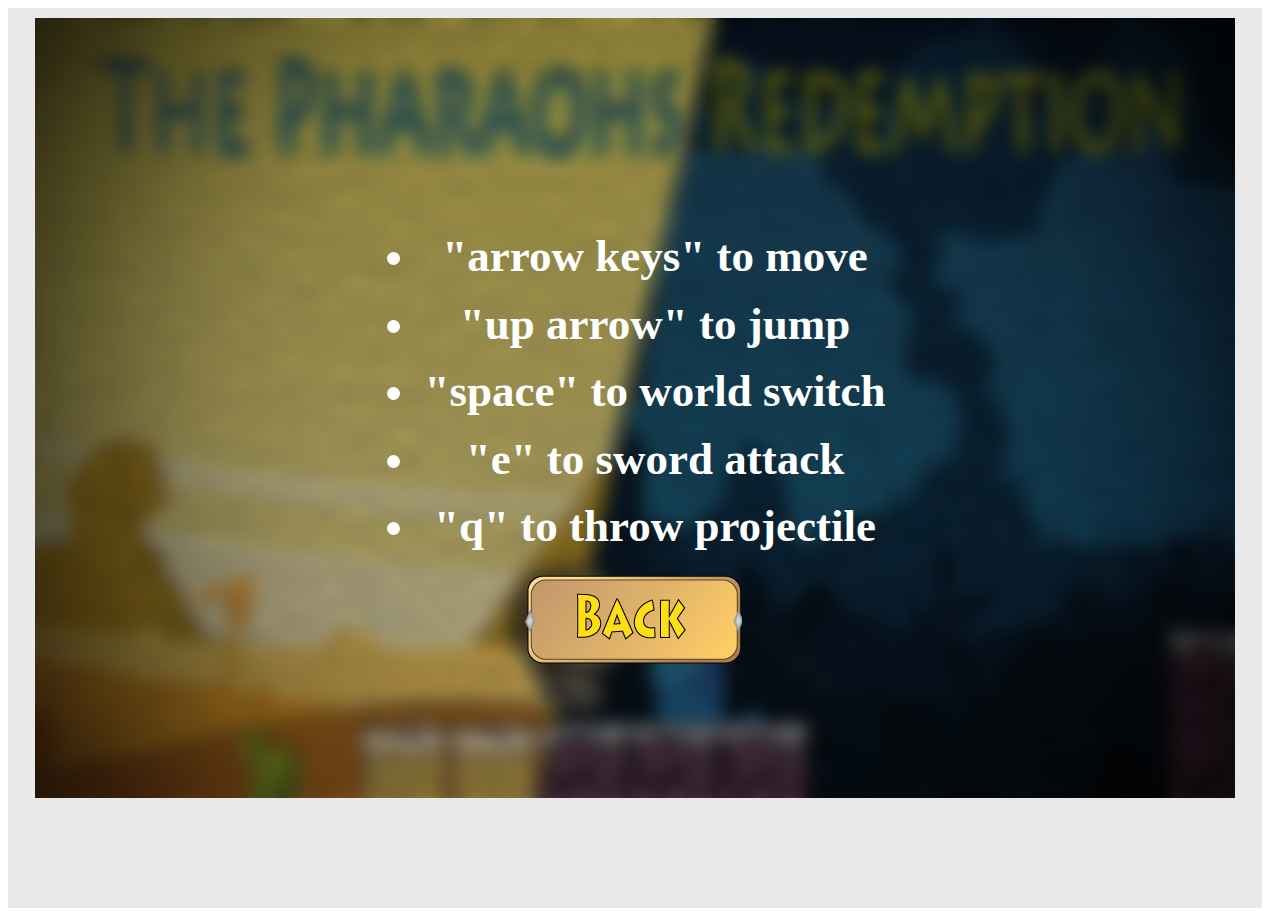
<file: menu/controls.html>
<!DOCTYPE html>
<html lang="en">
<head>
    <title>The Pharaohs Redemption</title>
    <link rel="stylesheet" href="menuStyle.css">
</head>
    <body> 
        <div id="menuBackground">
            <div id="menu">
                <div id="words" style="line-height: 1.5em; width:510px">
                    <ul>
                        <li>"arrow keys" to move</li>
                        <li>"up arrow" to jump</li>
                        <li>"space" to world switch</li>
                        <li>"e" to sword attack</li>
                        <li>"q" to throw projectile</li>
                    </ul>
                </div>
                <div >
                    <button id="backBtn" onclick="window.location.href = './../index.html';"></button>
                
                </div>
            </div>
        </div>
    <script>
        var button = document.getElementById("backBtn");
        button.addEventListener("mouseenter", function(){
            this.style.filter = "brightness(85%)";
        });
        button.addEventListener("mouseleave", function(){
            this.style.filter = "brightness(100%)";
        });
        button.addEventListener("mousedown", function(){
            this.style.filter = "brightness(70%)";
        });
        button.addEventListener("mouseup", function(){
            this.style.filter = "brightness(85%)";
        });
    </script>
    </body>
</html>
</file>
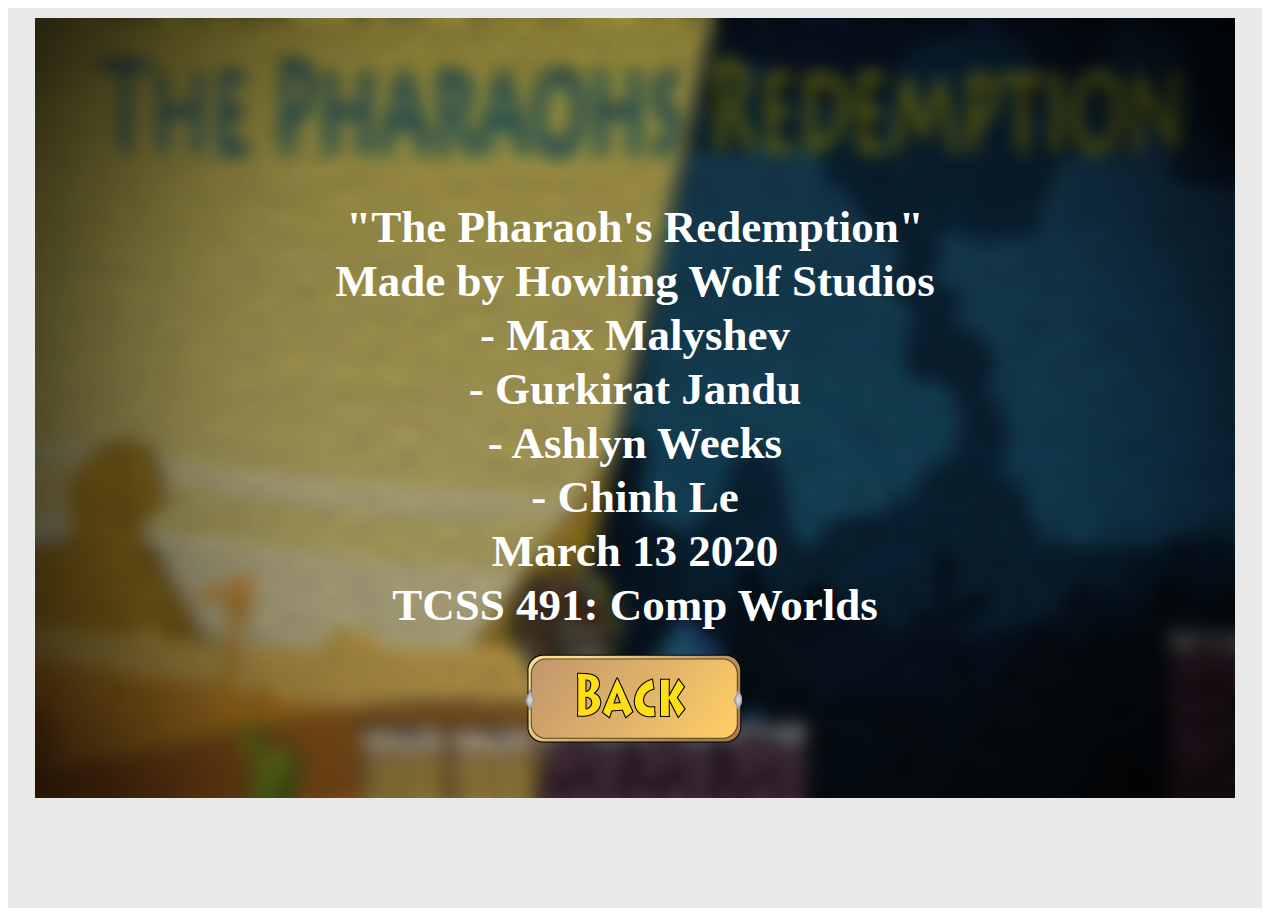
<file: menu/credits.html>
<!DOCTYPE html>
<html lang="en">
<head>
    <title>The Pharaohs Redemption</title>
    <link rel="stylesheet" href="menuStyle.css">
</head>
    <body> 
        <div id="menuBackground">
            <div id="menu">
                <div id="words">
                    <p>"The Pharaoh's Redemption"</p>
                    <p>Made by Howling Wolf Studios</p>
                    <p>     - Max Malyshev</p>
                    <p>     - Gurkirat Jandu</p>
                    <p>     - Ashlyn Weeks</p>
                    <p>     - Chinh Le</p>
                    <p>March 13 2020</p>
                    <p>TCSS 491: Comp Worlds</p>
                </div>
                <div >
                    <button id="backBtn" onclick="window.location.href = './../index.html';"></button>
                
                </div>
            </div>
        </div>
    <script>
        var button = document.getElementById("backBtn");
        button.addEventListener("mouseenter", function(){
            this.style.filter = "brightness(85%)";
        });
        button.addEventListener("mouseleave", function(){
            this.style.filter = "brightness(100%)";
        });
        button.addEventListener("mousedown", function(){
            this.style.filter = "brightness(70%)";
        });
        button.addEventListener("mouseup", function(){
            this.style.filter = "brightness(85%)";
        });
    </script>
    </body>
</html>
</file>
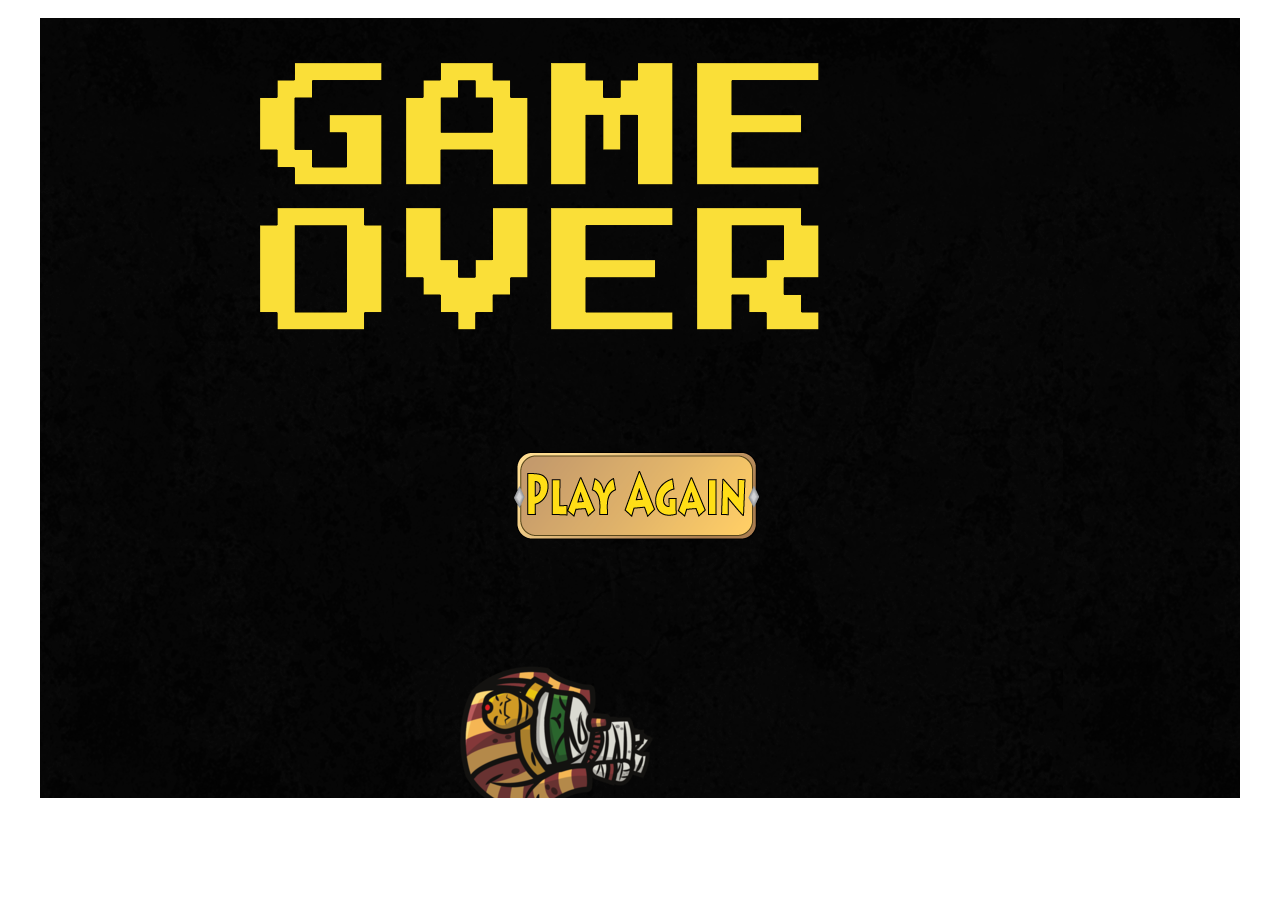
<file: menu/gameover.html>
<!DOCTYPE html>
<html lang="en">
<link rel="stylesheet" href="menuStyle.css">
	<body style="text-align: center;">
		<div id ="gameover" style="
		text-align: center;
		display:inline-block;
		">
			<div class="wrapper">
				<button id="playBtn" class="button" onclick="window.location.href = './../index.html';" style="
				background-image: url('./../assets/menu/PlayAgain.png');
				left: 40%;
				width: 250px;
				height: 90px;
				background-repeat: no-repeat;
				background-color: transparent;
				outline: none;
				border: none;
				display: inline-block;
				"></button>
			</div>
		</div>
    </body>
</html>
</file>
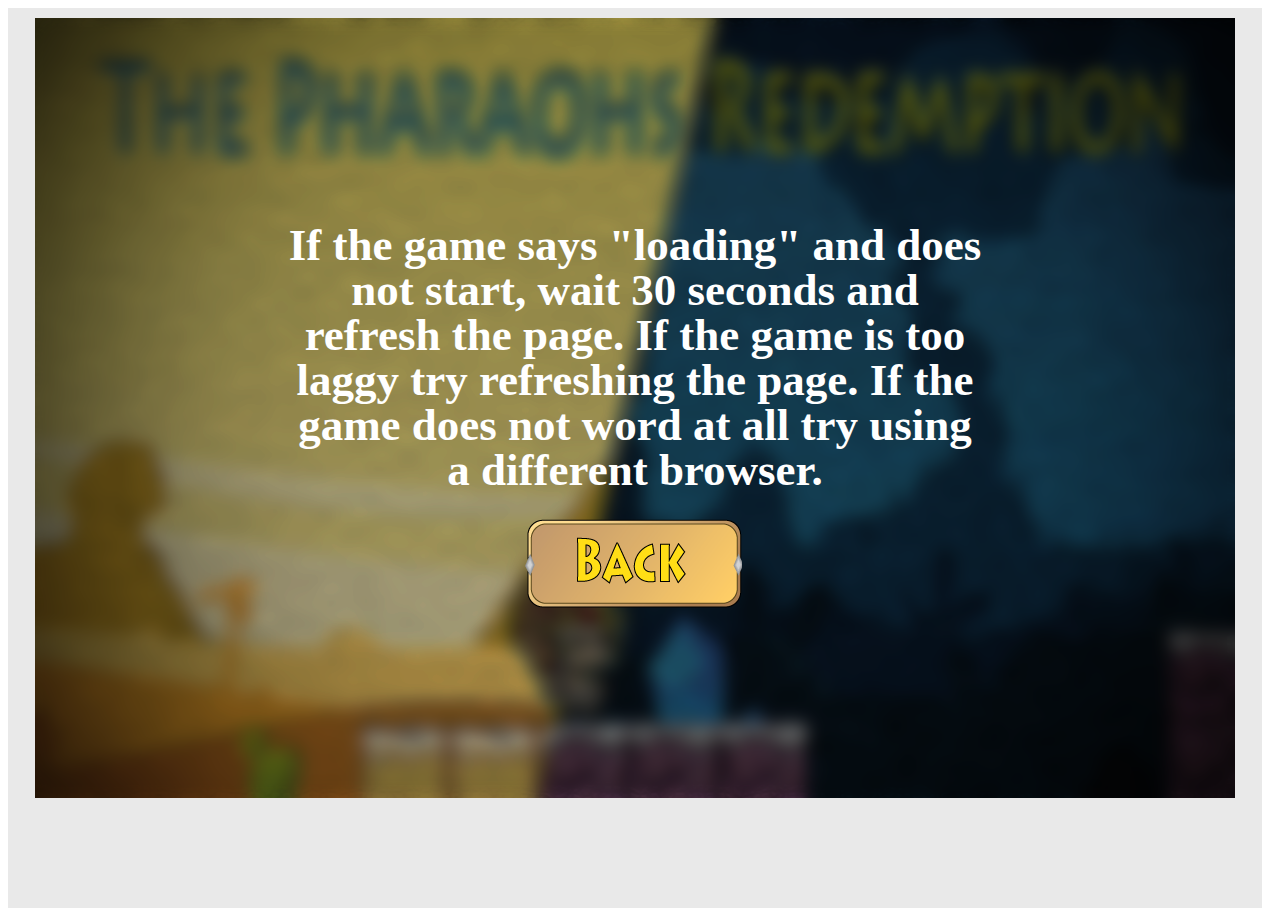
<file: menu/help.html>
<!DOCTYPE html>
<html lang="en">
<head>
    <title>The Pharaohs Redemption</title>
    <link rel="stylesheet" href="menuStyle.css">
</head>
    <body> 
        <div id="menuBackground">
            <div id="menu">
                <div id="words" style="line-height: 1em;">
                    <p> If the game says "loading" and does not start, wait 30
                        seconds and refresh the page. If the game is too laggy
                        try refreshing the page. If the game does not word at all
                        try using a different browser. 
                    </p>
                </div>
                <div >
                    <button id="backBtn" onclick="window.location.href = './../index.html';"></button>
                
                </div>
            </div>
        </div>
    <script>
        var button = document.getElementById("backBtn");
        button.addEventListener("mouseenter", function(){
            this.style.filter = "brightness(85%)";
        });
        button.addEventListener("mouseleave", function(){
            this.style.filter = "brightness(100%)";
        });
        button.addEventListener("mousedown", function(){
            this.style.filter = "brightness(70%)";
        });
        button.addEventListener("mouseup", function(){
            this.style.filter = "brightness(85%)";
        });
    </script>
    </body>
</html>
</file>
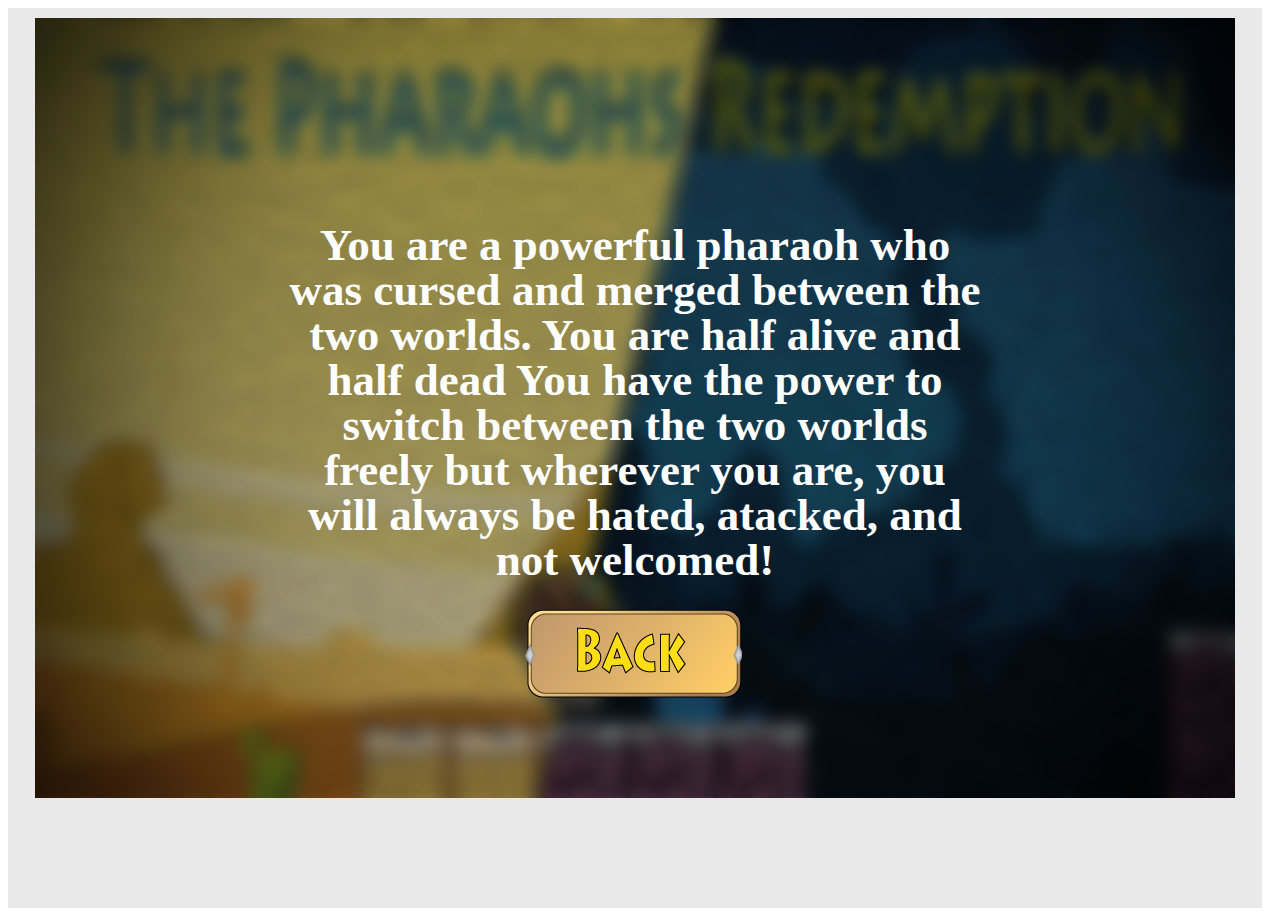
<file: menu/story.html>
<!DOCTYPE html>
<html lang="en">
<head>
    <title>The Pharaohs Redemption</title>
    <link rel="stylesheet" href="menuStyle.css">
</head>
    <body> 
        <div id="menuBackground">
            <div id="menu">
                <div id="words" style="line-height: 1em;">
                    <p> 
                        You are a powerful pharaoh who was cursed and merged between the two worlds. You are half alive and half dead
                        You have the power to switch between the two worlds freely
                        but wherever you are, you will always be hated, atacked, and not welcomed!
                    </p>

                </div>
                <div >
                    <button id="backBtn" onclick="window.location.href = './../index.html';"></button>
                
                </div>
            </div>
        </div>
    <script>
        var button = document.getElementById("backBtn");
        button.addEventListener("mouseenter", function(){
            this.style.filter = "brightness(85%)";
        });
        button.addEventListener("mouseleave", function(){
            this.style.filter = "brightness(100%)";
        });
        button.addEventListener("mousedown", function(){
            this.style.filter = "brightness(70%)";
        });
        button.addEventListener("mouseup", function(){
            this.style.filter = "brightness(85%)";
        });
    </script>
    </body>
</html>
</file>
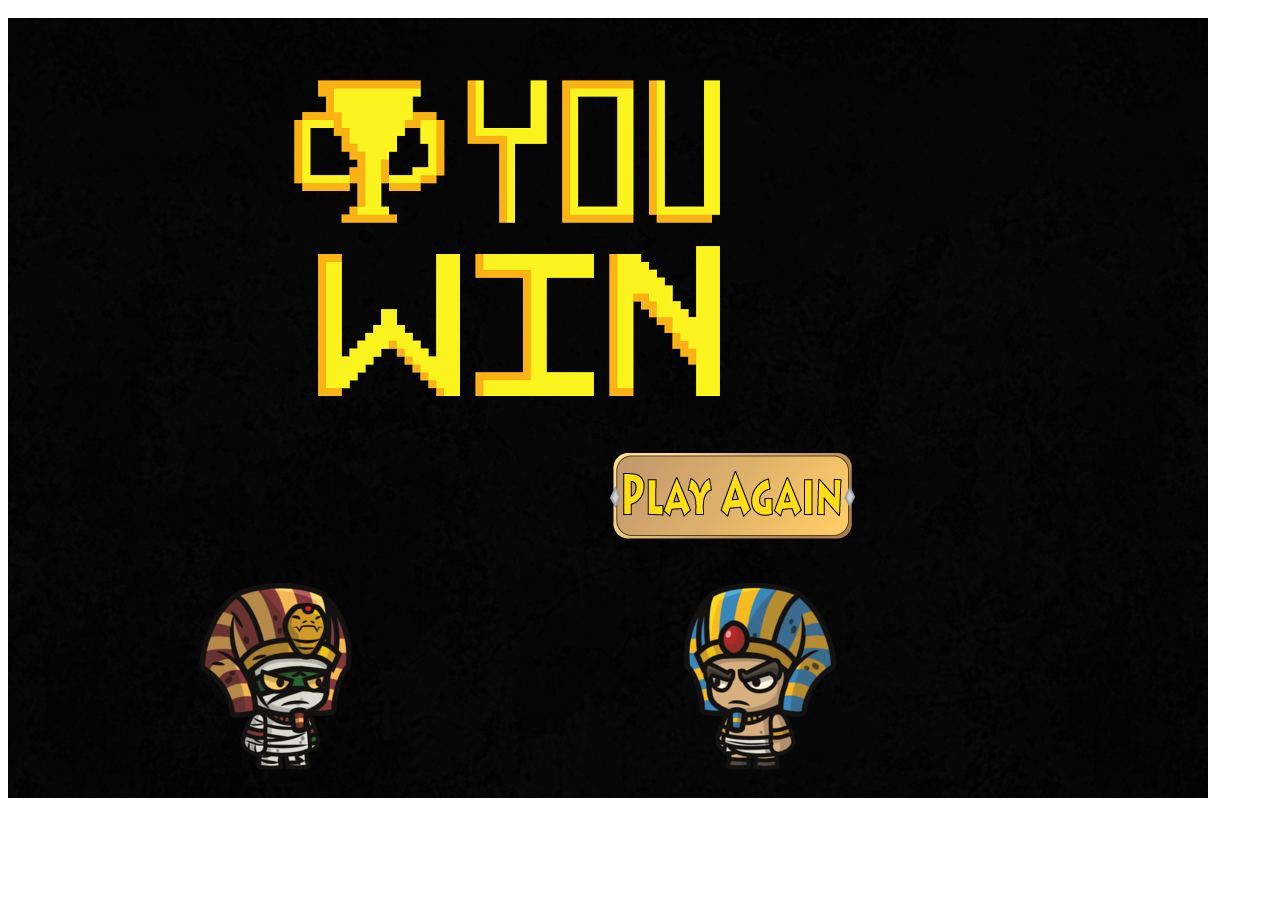
<file: menu/win.html>
<!DOCTYPE html>
<html lang="en">
<link rel="stylesheet" href="menuStyle.css">
	<body>
		<div id ="winner">
			<div class="wrapper">
				<button id="playBtn" class="button" onclick="window.location.href = './../index.html';" style="
				background-image: url('./../assets/menu/PlayAgain.png');
				width: 250px;
				height: 90px;
				background-repeat: no-repeat;
				background-color: transparent;
				outline: none;
				border: none;
				"></button>
			</div>
		</div>
    </body>
</html>
</file>
<file: menu/menuStyle.css>
#menuBackground{
    background-color:rgb(233, 233, 233); 
        width: 100vw - 1px; 
        height: 100vh;
        margin-right: 10px;
        text-align: center;
        vertical-align:middle;
}

#menu{
    background-image: url('./../assets/backgrounds/PharaohMenu3.png');
            width: 1200px;
            height: 780px;
            display: inline-block;
            margin-top: 10px;
}

#words{
    width: 700px;
                height: 300px;
                display: inline-block;
                margin-top: 160px;
                color:white;
                font-size: 45px;
                font-weight: bold;
                line-height:0.2em;
}

#backBtn{
    background-image: url('./../assets/menu/Back.png');
                        margin:4px;
                        margin-top: 30px;
                        height: 100px;
                        width: 225px;
                        background-repeat: no-repeat;
                        background-color: transparent;
                        outline: none;
                        border: none;
}

#gameover{
    background-image: url('./../assets/backgrounds/gameoverbackground.png');
            width: 1200px;
            height: 780px;
            display: inline-block;
            margin-top: 10px;
}

#winner{
    background-image: url('./../assets/backgrounds/winbackground.png');
            width: 1200px;
            height: 780px;
            display: inline-block;
            margin-top: 10px;
}



.wrapper {
    text-align: center;
}

.button {
    position: absolute;
    top: 50%;
}
</file>
